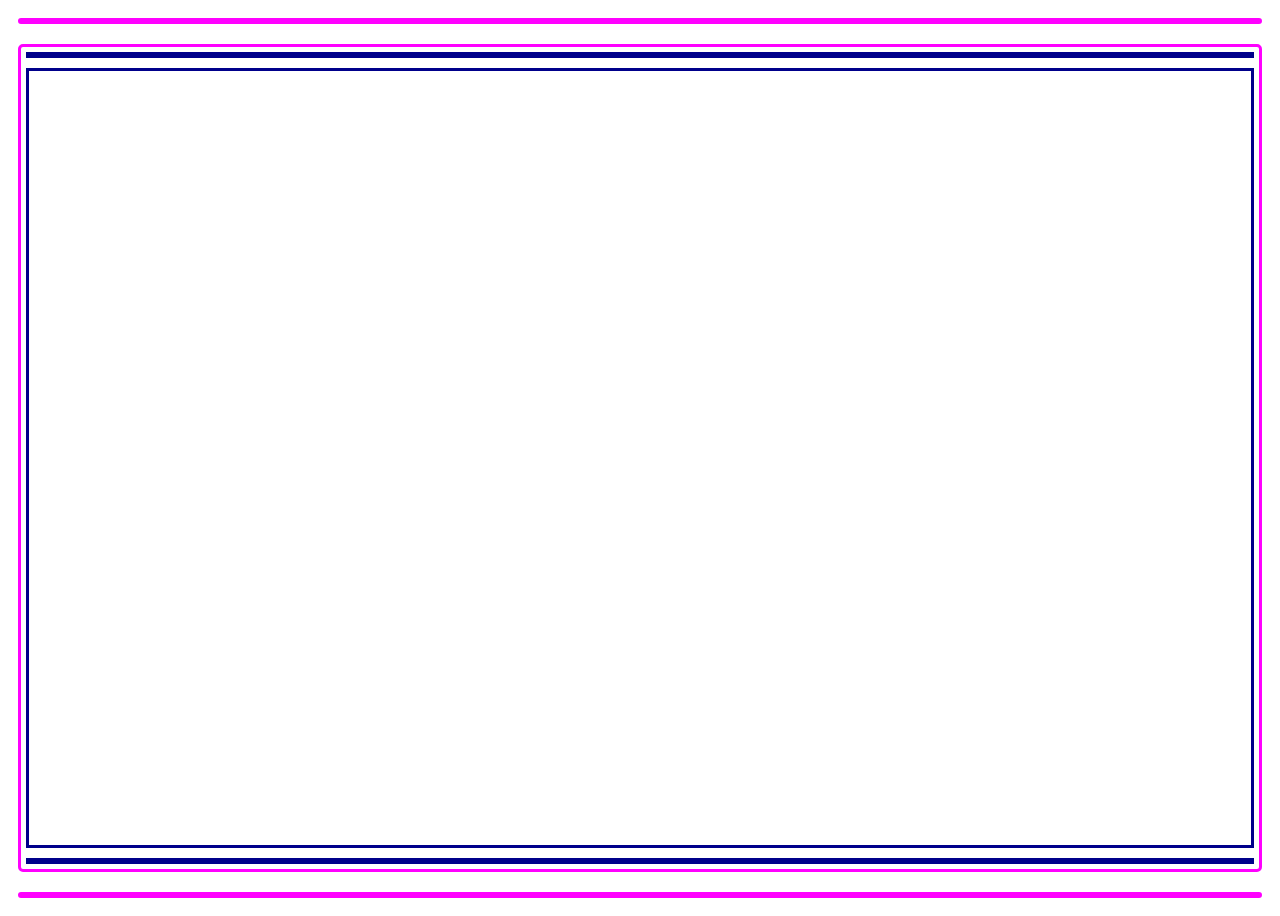
<file: 01/index.html>
<!doctype html>
<html>
    <head>
        <title></title>
        <meta charset="utf-8" />
        <link href="style.css" rel="stylesheet"/>
    </head>

    <body>
        <main>
            <header>
                <div class="senderinfo">
                </div>

                <time>
                </time>

                <div class="recipient">
                </div>

                <div class="subject">

                </div>
            </header>

            <article>
                <div class="greeting">

                </div>

                <div class="text">

                </div>

                <div class="closing">

                </div>
            </article>

            <footer>
            </footer>
        </main>
    </body>
</html>
</file>
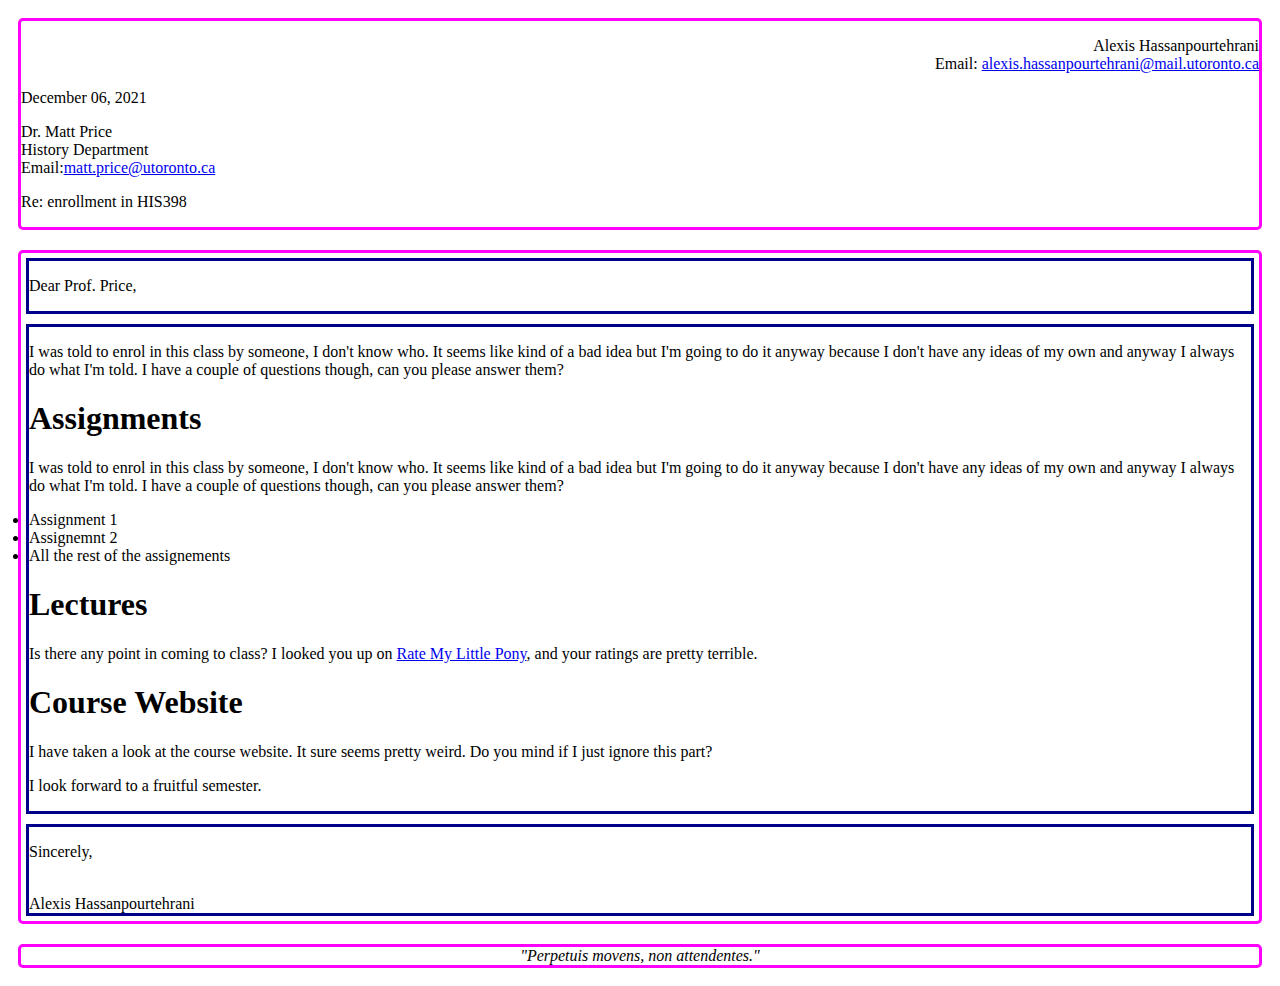
<file: assignment-01-zero-to-blog-post-alexistehrani/01/index.html>
<!doctype html>
<html>
    <head>
        <title></title>
        <meta charset="utf-8" />
        <link href="style.css" rel="stylesheet"/>
    </head>

    <body>
        <main>
            <header>
                <div class="senderinfo">
                    <p>Alexis Hassanpourtehrani
                    <br>Email: <a href="mailto:alexis.hassanpourtehrani@mail.utoronto.ca">alexis.hassanpourtehrani@mail.utoronto.ca</a> </p>
                </div>

                <time>
                    <p>December 06, 2021</p>
                    </time>
                </time>

                <div class="recipient">
                    <p>Dr. Matt Price
                    <br>History Department
                    <br>Email:<a href="mailto:matt.price@utoronto.ca">matt.price@utoronto.ca</a> </p>
                </div>

                <div class="subject">
                    <p>Re: enrollment in HIS398</p>
                </div>
            </header>

            <article>
                <div class="greeting">
                    <p>Dear Prof. Price,</p>
                </div>

                <div class="main-text">
                    <p>I was told to enrol in this class by someone, I don't know who. It seems like kind of a bad idea but I'm going to do it anyway because I don't have any ideas of my own and anyway I always do what I'm told. I have a couple of questions though, can you please answer them? </p>
                
                    <h1> Assignments </h1>
                        <p>I was told to enrol in this class by someone, I don't know who. It seems like kind of a bad idea but I'm going to do it anyway because I don't have any ideas of my own and anyway I always do what I'm told. I have a couple of questions though, can you please answer them? </p>
                    <u1>
                        <li>Assignment 1</li>
                        <li>Assignemnt 2</li>
                        <li>All the rest of the assignements</li>
                    </u1>


                    <h1>Lectures</h1>
                        <p>Is there any point in coming to class? I looked you up on <a href=https://www.pinterest.ca/pin/840273242953005718/ > Rate My Little Pony</a>, and your ratings are pretty terrible.</p>

                        
                    <h1>Course Website</h1>
                        <p>I have taken a look at the course website. It sure seems pretty weird.  Do you mind if I just ignore this part?</p>
                    <p>I look forward to a fruitful semester.</p>
                </div>

                <div class="closing">
                    <p>Sincerely,</p>
                    <br>Alexis Hassanpourtehrani
                </div>
            </article>

            <footer>
                <pw>"Perpetuis movens, non attendentes."</pw>
            </footer>
        </main>
    </body>
</html>
</file>
<file: 01/style.css>
main {
    display: flex;
    flex-direction: column;
    min-height: 100vh;
}

main>header, main>article, main>footer {
    border: 3px magenta solid;
    border-radius: 5px;
    margin: 10px;
    
}

main>article {
    flex-grow: 1;
    display: flex;
    flex-direction: column;

}

main>article>* {
    margin: 5px;
    border: 3px darkblue solid;
}

main>article>div.text {
    flex-grow: 1;
}

header div.senderinfo {
    text-align: right;
}

footer {
    font-style: italic;
    text-align: center;
}
</file>
<file: assignment-01-zero-to-blog-post-alexistehrani/01/style.css>
main {
    display: flex;
    flex-direction: column;
    min-height: 100vh;
}

main>header, main>article, main>footer {
    border: 3px magenta solid;
    border-radius: 5px;
    margin: 10px;
    
}

main>article {
    flex-grow: 1;
    display: flex;
    flex-direction: column;

}

main>article>* {
    margin: 5px;
    border: 3px darkblue solid;
}

main>article>div.text {
    flex-grow: 1;
}

header div.senderinfo {
    text-align: right;
}

footer {
    font-style: italic;
    text-align: center;
}
</file>
